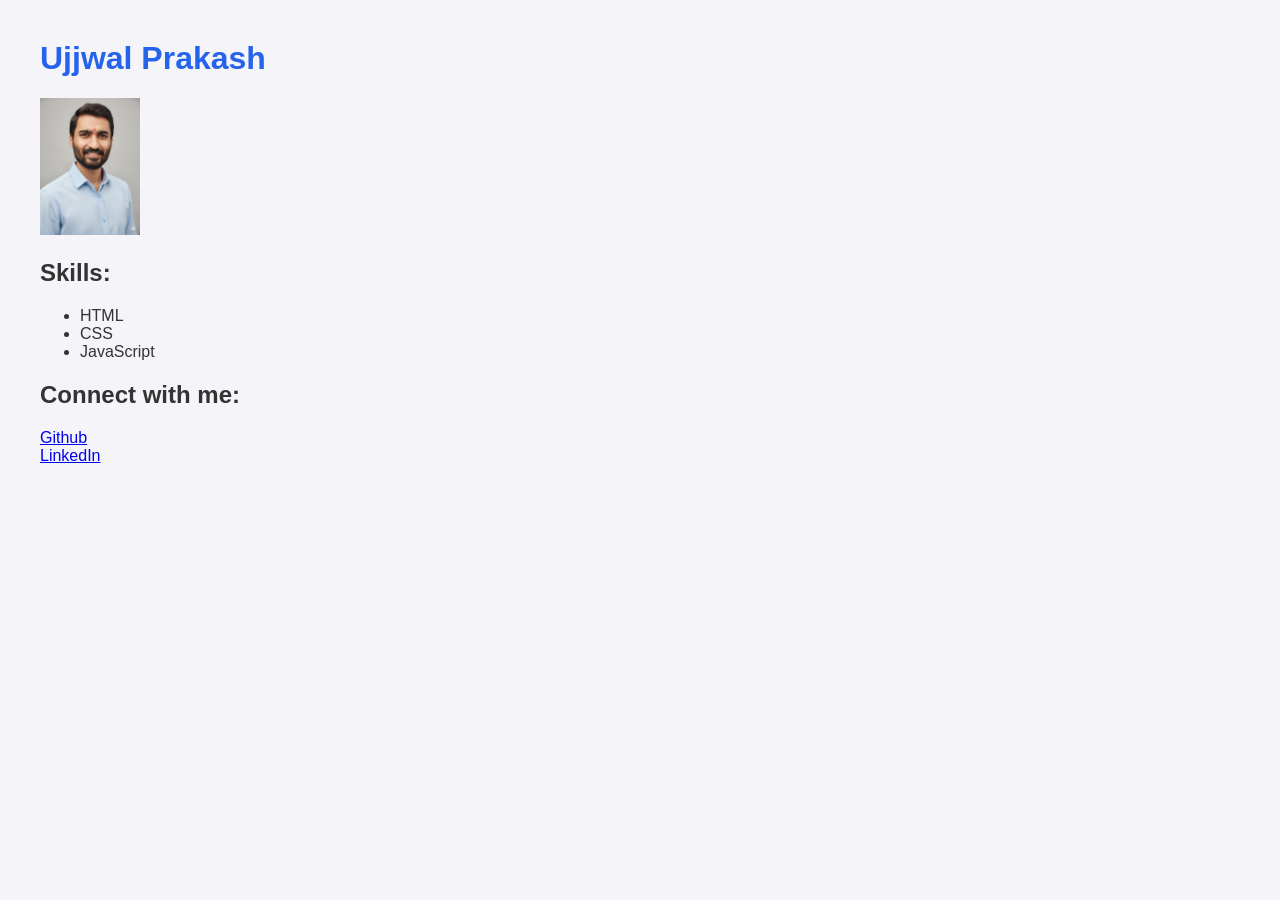
<file: Day01/index.html>
<!DOCTYPE html>
<html lang="en">

<head>
    <meta charset="utf-8">
    <title>Profile Card</title>
    <link rel="stylesheet" href="./style.css">
</head>

<body>
    <main>
        <h1>Ujjwal Prakash</h1>
        <img src="./ujjwal.jpg" alt="Ujjwal Prakash profile image." width="100px">
        <section>
            <h2>Skills:</h2>
            <ul>
                <li>HTML</li>
                <li>CSS</li>
                <li>JavaScript</li>
            </ul>
        </section>
        <section>
            <h2>Connect with me:</h2>
            <a href="https://github.com/Ujjwallp" target="_blank">Github</a>
            <br>
            <a href="https://www.linkedin.com/in/saujjwal/" target="_blank">LinkedIn</a>
        </section>
    </main>
</body>

</html>
</file>
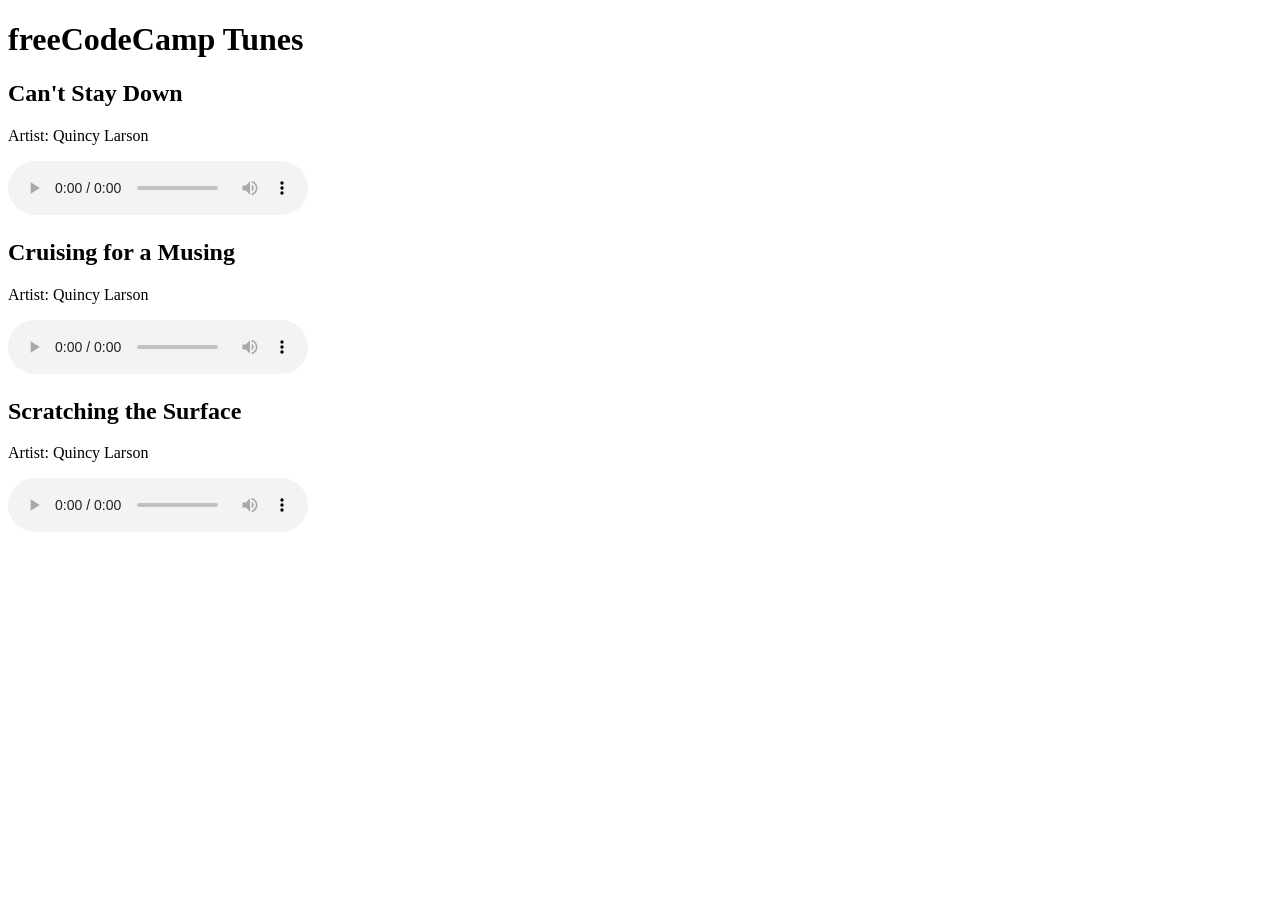
<file: Day02/audio.html>
<!DOCTYPE html>
<html lang="en">

<head>
    <meta charset="UTF-8">
    <meta name="viewport" content="width=device-width, initial-scale=1.0">
    <title>Working with the HTML Audio Elements</title>
</head>

<body>
    <h1>freeCodeCamp Tunes</h1>

    <h2>Can't Stay Down</h2>
    <p>Artist: Quincy Larson</p>

    <audio src="https://cdn.freecodecamp.org/curriculum/js-music-player/can't-stay-down.mp3" loop controls></audio>

    <h2>Cruising for a Musing</h2>
    <p>Artist: Quincy Larson</p>

    <audio src="https://cdn.freecodecamp.org/curriculum/js-music-player/cruising-for-a-musing.mp3" loop
        controls></audio>

    <h2>Scratching the Surface</h2>
    <p>Artist: Quincy Larson</p>
    <audio src="https://cdn.freecodecamp.org/curriculum/js-music-player/scratching-the-surface.mp3" controls
        loop></audio>
</body>

</html>
</file>
<file: Day01/style.css>
/* Day 1 - Basic Styling */

body {
    font-family: Arial, sans-serif;
    margin: 40px;
    background-color: #f4f4f9;
    color: #333;
}

h1 {
    color: #2563eb;
}

button {
    padding: 10px 20px;
    background-color: #2563eb;
    color: white;
    border: none;
    border-radius: 5px;
    cursor: pointer;
}

button:hover {
    background-color: #1d4ed8;
}
</file>
